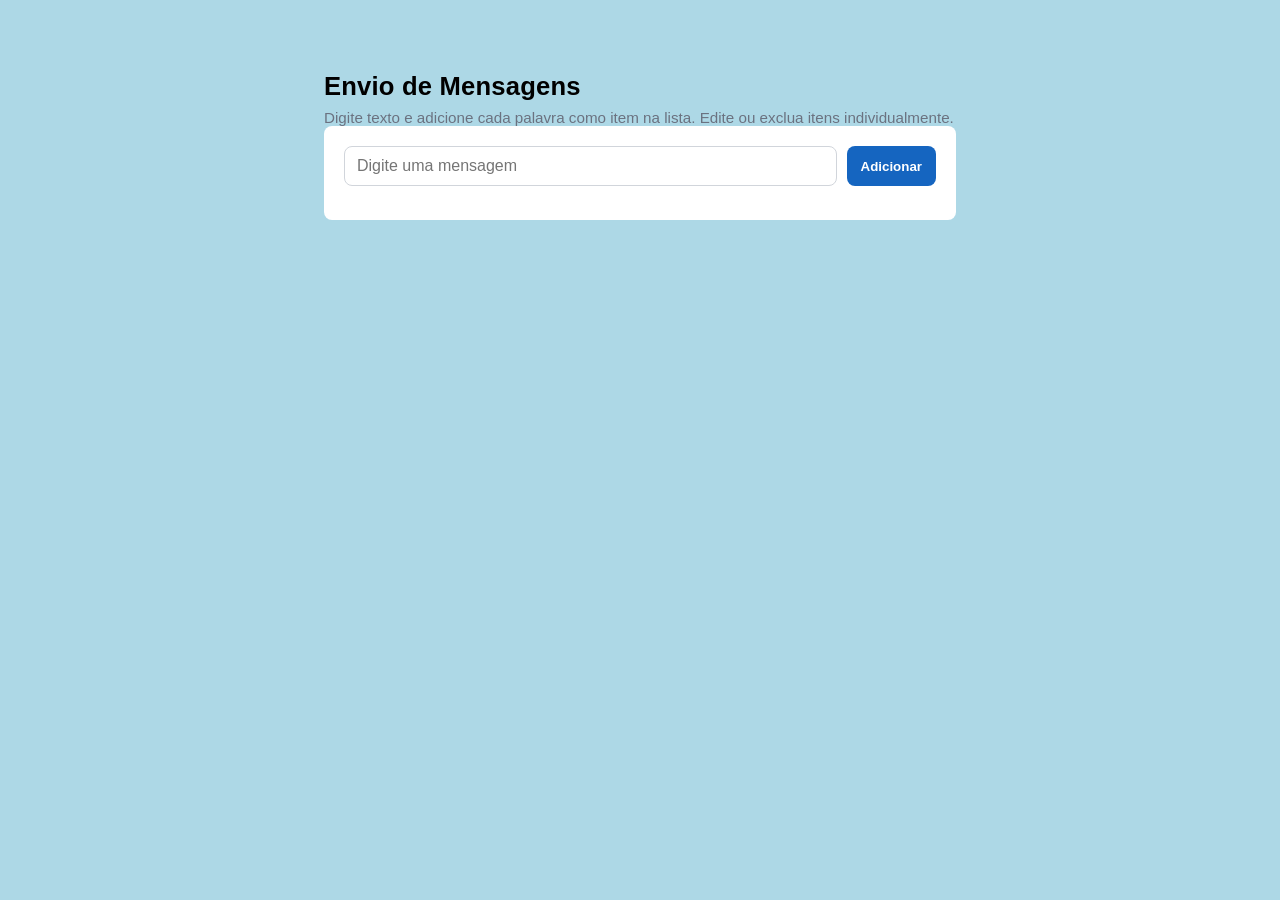
<file: Index.html>
<!DOCTYPE html>
<html lang="pt-BR">
<head>
    <meta charset="UTF-8">
    <meta name="viewport" content="width=device-width, initial-scale=1.0">
    <title>Envio de Mensagens</title>
    <link rel="stylesheet" href="css/Style.css">
    <meta name="author" content="Aluno">
    <meta name="description" content="Pequena aplicação para enviar e gerenciar mensagens em lista">
    </head>
<body>
    <main class="container">
        <header class="header">
            <h1>Envio de Mensagens</h1>
            <p class="subtitle">Digite texto e adicione cada palavra como item na lista. Edite ou exclua itens individualmente.</p>
        </header>
            
        <section class="card">
            <div class="controls">
                <label for="mensagem" class="visually-hidden">Mensagem</label>
                <input id="mensagem" type="text" placeholder="Digite uma mensagem" autocomplete="off">
                <button id="btnEnviar" type="button" class="btn primary">Adicionar</button>
            </div>
             
            <ul id="Lista" class="message-list" aria-live="polite"></ul>
            
        </section>
    </main>

    <script src="js/script.js"></script>
</body>
</html>
</file>
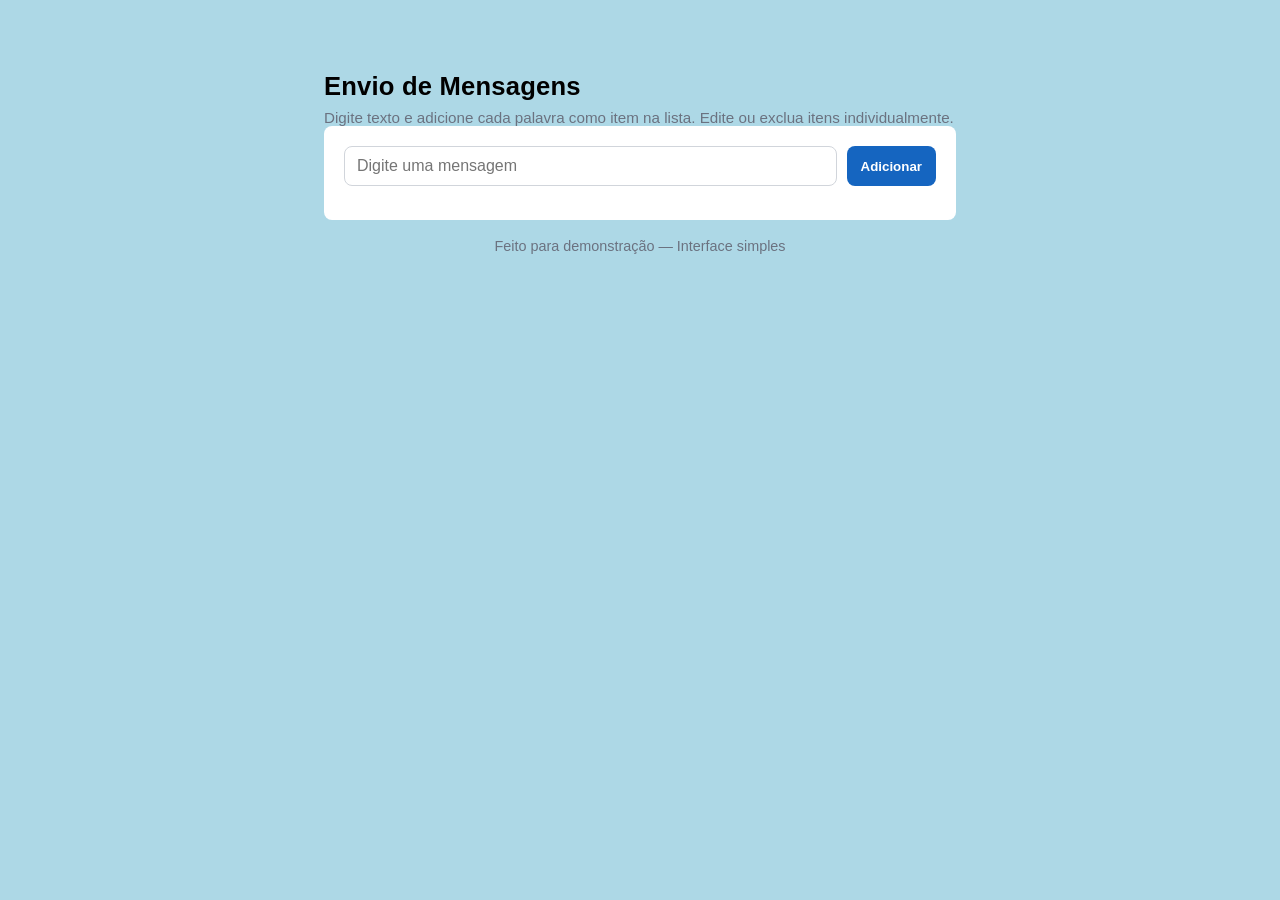
<file: html/Index.html>
<!DOCTYPE html>
<html lang="pt-BR">
<head>
    <meta charset="UTF-8">
    <meta name="viewport" content="width=device-width, initial-scale=1.0">
    <title>Envio de Mensagens</title>
    <link rel="stylesheet" href="../css/Style.css">
    <meta name="author" content="Aluno">
    <meta name="description" content="Pequena aplicação para enviar e gerenciar mensagens em lista">
    </head>
<body>
    <main class="container">
        <header class="header">
            <h1>Envio de Mensagens</h1>
            <p class="subtitle">Digite texto e adicione cada palavra como item na lista. Edite ou exclua itens individualmente.</p>
        </header>

        <section class="card">
            <div class="controls">
                <label for="mensagem" class="visually-hidden">Mensagem</label>
                <input id="mensagem" type="text" placeholder="Digite uma mensagem" autocomplete="off">
                <button id="btnEnviar" type="button" class="btn primary">Adicionar</button>
            </div>

            <ul id="Lista" class="message-list" aria-live="polite"></ul>
        </section>

        <footer class="footer">Feito para demonstração — Interface simples</footer>
    </main>

    <script src="../js/script.js"></script>
</body>
</html>
</file>
<file: css/Style.css>
:root{
	--bg:#f5f7fb;
	--card:#ffffff;
	--muted:#6b7280;
	--accent:#1565c0;
	--danger:#d32f2f;
	--radius:10px;
	--max-width:680px;
	--gap:16px;
}

*{box-sizing:border-box}
body{
	margin:0;
	font-family: Arial, sans-serif;
	background:#add8e6;
	color:#000000;
}

.container{
	max-width:var(--max-width);
	margin:48px auto;
	padding:24px;
}

.card{
	background:#fff;
	border-radius:8px;
	padding:20px;
}

.header h1{
	margin:0 0 8px 0;
	font-size:1.6rem;
	letter-spacing:0.2px;
}
.subtitle{
	margin:0;
	color:var(--muted);
	font-size:0.95rem;
}

.controls{
	display:flex;
	gap:10px;
	margin-bottom:14px;
}

input#mensagem{
	flex:1 1 auto;
	padding:10px 12px;
	border-radius:8px;
	border:1px solid #d1d5db;
	font-size:1rem;
}

.btn{
	padding:10px 14px;
	border-radius:8px;
	border:0;
	cursor:pointer;
	font-weight:600;
}
.btn.primary{
	background:var(--accent);
	color:white;
}

.message-list{
	list-style:none;
	margin:0;
	padding:0;
	display:flex;
	flex-direction:column;
	gap:8px;
}

.message-list li{
	display:flex;
	align-items:center;
	gap:10px;
	padding:10px 12px;
	border-radius:8px;
	border:1px solid #ccc;
	background:#f9f9f9;
}

.message-list .text{
	flex:1 1 auto;
}

.message-list button{
	padding:6px 8px;
	border-radius:6px;
	border:1px solid transparent;
	background:transparent;
	font-weight:600;
	cursor:pointer;
}
.message-list button.edit{
	color:var(--accent);
}
.message-list button.delete{
	color:var(--danger);
}

.footer{
	margin-top:18px;
	color:var(--muted);
	font-size:0.9rem;
	text-align:center;
}

@media (max-width:520px){
	.container{padding:16px;margin:20px}
	.controls{flex-direction:column}
	.controls .btn{width:100%}
}

.visually-hidden{position:absolute!important;height:1px;width:1px;overflow:hidden;clip:rect(1px,1px,1px,1px);white-space:nowrap}
</file>
